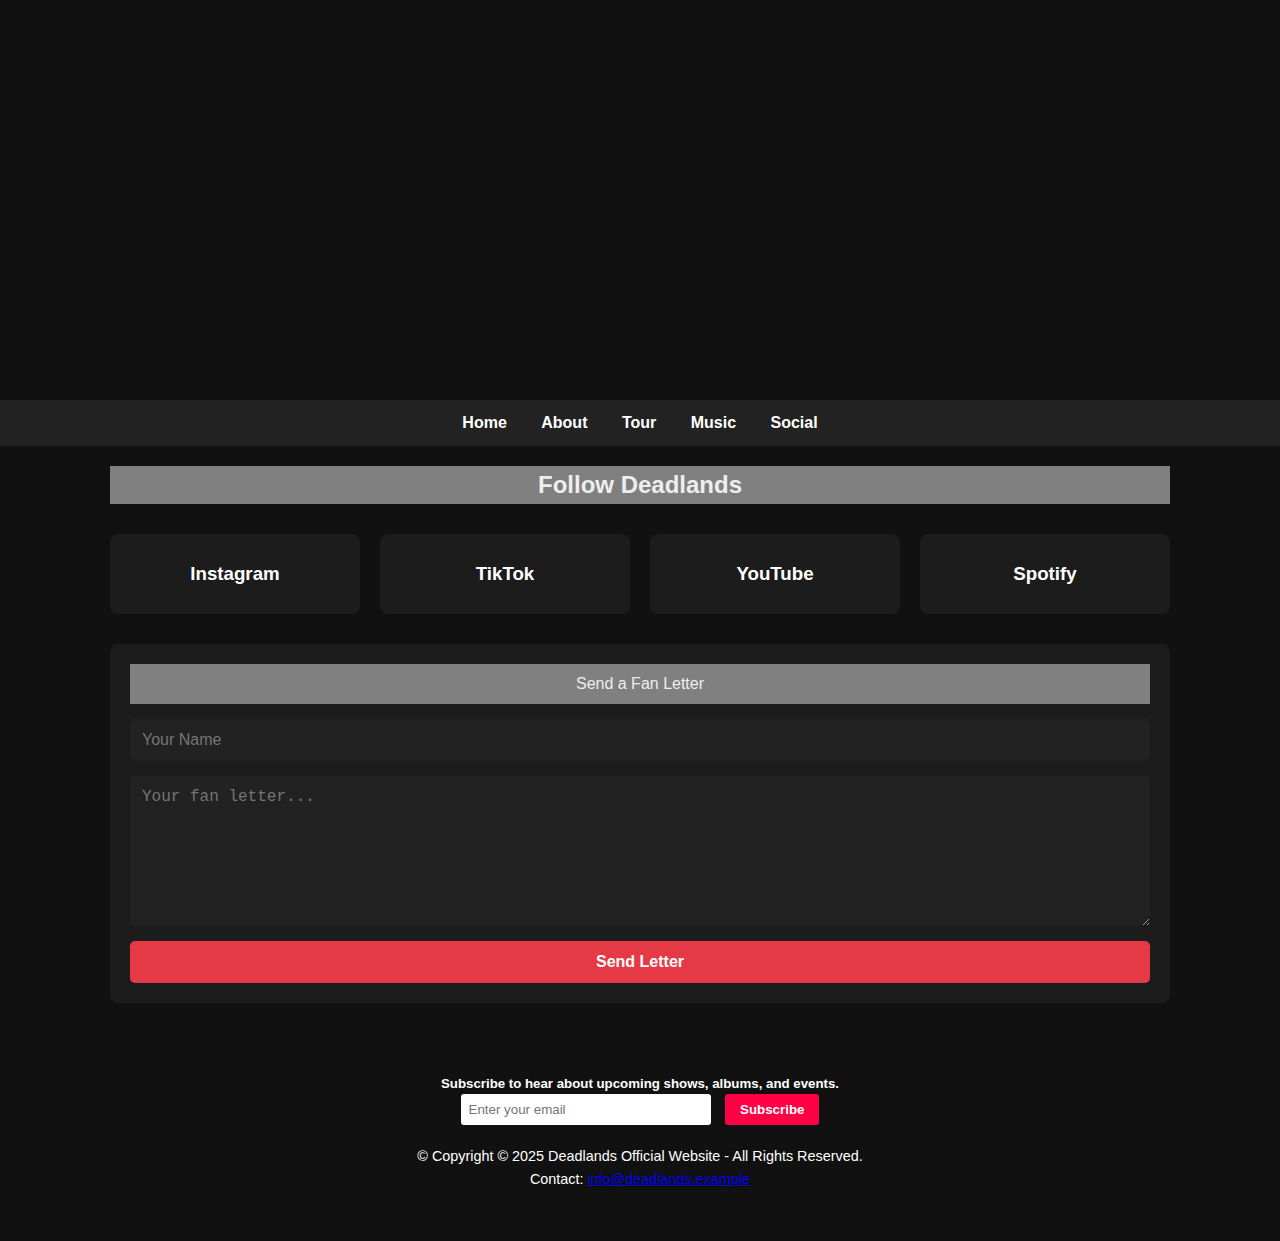
<file: social.html>
<!DOCTYPE html>
<html lang="en">
<head>
    <meta charset="UTF-8">
    <meta name="viewport" content="width=device-width, initial-scale=1.0">
    <meta name="description" content="Deadlands — Metalcore band from Long Island. Tours, music, and news.">
    <title>Deadlands | Social</title>
    <link rel="stylesheet" href="css/style.css">
</head>
<style>
    * {
  margin: 0;
  padding: 0;
  box-sizing: border-box;
}
body {
  font-family: Arial, Helvetica, sans-serif;
  background-color: #111;
  color: #eee;
  line-height: 1.6;
}
header {
  background: url('https://i.ytimg.com/vi/q6Q48MvFbRY/maxresdefault.jpg') center/cover no-repeat;
  padding: 200px 20px;
}
h1 {
  font-size: 0;
}
nav {
  background: #222;
  padding: 10px 0;
  text-align: center;
}
nav a {
  color: #fff;
  margin: 0 15px;
  text-decoration: none;
  font-weight: bold;
}
nav a:hover {
  color: #e63946;
}
.container {
  width: 90%;
  max-width: 1100px;
  margin: auto;
  padding: 20px;
}
h2{
    text-align: center; 
  Background-color: grey;
}
p{
  text-align: center; 
}
.social-grid {
    display: grid;
    grid-template-columns: repeat(auto-fit, minmax(180px, 1fr));
    gap: 20px;
    margin: 30px 0;
}
.social-card {
    padding: 25px;
    border-radius: 8px;
    background: #1c1c1c;
    text-align: center;
    color: #fff;
    text-decoration: none;
    transition: 0.3s ease;
    font-weight: bold;
}
.social-card:hover {
    transform: scale(1.05);
}
.fan-form {
    margin-top: 30px;
    background: #1c1c1c;
    padding: 20px;
    border-radius: 8px;
}

.fan-form h4 {
    text-align: center;
    background-color: grey;
    padding: 8px 0;
    margin-bottom: 15px;
}

.fan-form form {
    display: flex;
    flex-direction: column;
    gap: 15px;
}

.fan-form input,
.fan-form textarea {
    width: 100%;
    padding: 12px;
    border: none;
    border-radius: 5px;
    background: #222;
    color: #fff;
    font-size: 1rem;
}

.fan-form textarea {
    height: 150px;
    resize: vertical;
}

.fan-form button {
    padding: 12px;
    background: #e63946;
    border: none;
    border-radius: 5px;
    color: white;
    font-size: 1rem;
    font-weight: bold;
    cursor: pointer;
}

.fan-form button:hover {
    background: #c92c38;
}
footer {
    background-color: #111;      
    color: #fff;
    padding: 30px 20px;
    text-align: center;
    margin-top: 0;
}

footer input[type="email"] {
    padding: 8px;
    width: 250px;
    max-width: 80%;
    border: none;
    border-radius: 3px;
    margin-right: 10px;
}

footer button {
    padding: 8px 15px;
    border: none;
    border-radius: 3px;
    background-color: #f04;
    color: #fff;
    cursor: pointer;
    font-weight: bold;
}

footer button:hover {
    background-color: #c03;
}

footer p {
    font-size: 0.9rem;
    margin: 0;
}
@media (max-width: 480px) {

    header {
        padding: 80px 10px; 
    }
  }
</style>
<body>
  <header>
    <h1 class="logo-text">Deadlands</h1>
</header>

<nav>
    <a href="index.html">Home</a>
    <a href="about.html">About</a>
    <a href="tour.html">Tour</a>
    <a href="music.html">Music</a>
    <a href="social.html">Social</a>
</nav>

<div class="container">
    <h2>Follow Deadlands</h2>

    <div class="social-grid">
        <a href="https://www.instagram.com/deadlandsband/" target="_blank" class="social-card instagram">
            <h3>Instagram</h3>
        </a>

        <a href="https://www.tiktok.com/@deadlandsband" target="_blank" class="social-card tiktok">
            <h3>TikTok</h3>
        </a>

        <a href="https://www.youtube.com/@deadlandsbandny/featured" target="_blank" class="social-card youtube">
            <h3>YouTube</h3>
        </a>

        <a href="https://open.spotify.com/artist/75ItOLlAwbDFJFx3PhyzTc" target="_blank" class="social-card spotify">
            <h3>Spotify</h3>
        </a>
    </div>
    <div class="fan-form">
        <h4>Send a Fan Letter</h4>

        <form action="mailto:deadlandsfanmail@gmail.com" method="post" enctype="text/plain">
            <input type="text" name="name" placeholder="Your Name" required>

            <textarea name="message" placeholder="Your fan letter..." required></textarea>

            <button type="submit">Send Letter</button>
        </form>
    </div>

<footer>
  <div class="subscription" style="margin-top: 40px;">
        <h5>Subscribe to hear about upcoming shows, albums, and events.</h5>

        <form action="https://example.com" method="post">
            <input type="email" name="email" placeholder="Enter your email" required>
            <button type="submit">Subscribe</button>
        </form>
    </div>
    <p class="copyright">
        &copy; Copyright © 2025 Deadlands Official Website - All Rights Reserved.
    </p>
    <p>Contact: <a href="mailto:info@deadlands.example">info@deadlands.example</a></p>
</footer>

</body>
</html>
</file>
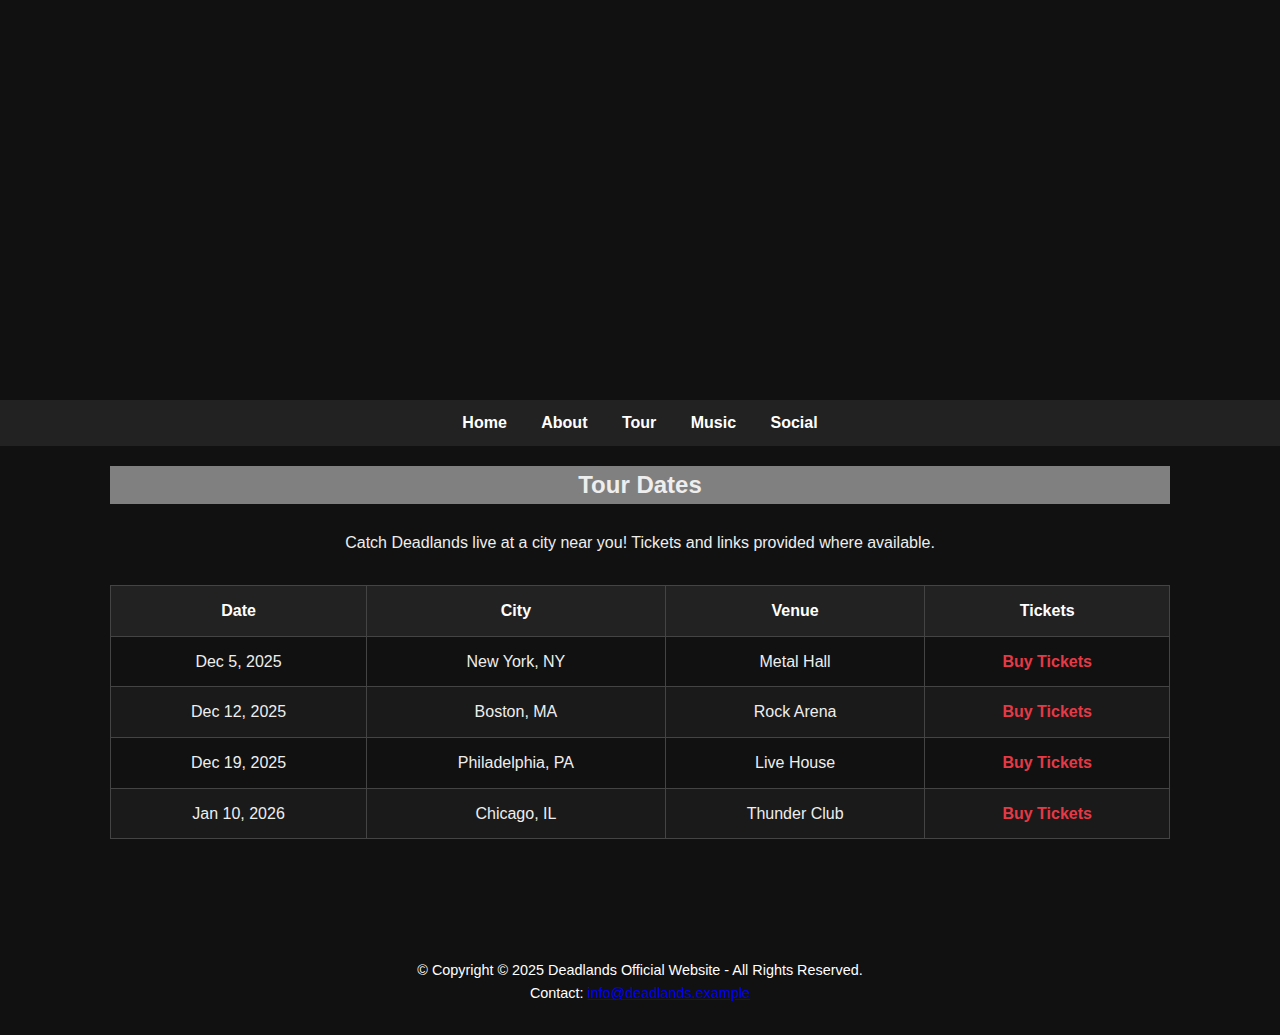
<file: tour.html>
<!DOCTYPE html>
<html lang="en">
<head>
    <meta charset="UTF-8">
    <meta name="viewport" content="width=device-width, initial-scale=1.0">
    <meta name="description" content="Deadlands — Metalcore band from Long Island. Tours, music, and news.">
    <title>Deadlands | Tour Dates</title>
    <link rel="stylesheet" href="css/style.css">
</head>
<style>
       * {
  margin: 0;
  padding: 0;
  box-sizing: border-box;
}
body {
  font-family: Arial, Helvetica, sans-serif;
  background-color: #111;
  color: #eee;
  line-height: 1.6;
}

header {
  background: url('https://i.ytimg.com/vi/q6Q48MvFbRY/maxresdefault.jpg') center/cover no-repeat;
  padding: 200px 20px;
}
h1 {
  font-size: 0;
}
nav {
  background: #222;
  padding: 10px 0;
  text-align: center;
}
nav a {
  color: #fff;
  margin: 0 15px;
  text-decoration: none;
  font-weight: bold;
}
nav a:hover {
  color: #e63946;
}
.container {
  width: 90%;
  max-width: 1100px;
  margin: auto;
  padding: 20px;
}
h2{
    text-align: center; 
  Background-color: grey;
}
p{
  text-align: center; 
}
.tour-table {
    width: 100%;
    border-collapse: collapse;
    margin: 30px 0;
    font-size: 1rem;
    text-align: center;
}

.tour-table th,
.tour-table td {
    border: 1px solid #444;
    padding: 12px 15px;
}

.tour-table th {
    background-color: #222;
    color: #fff;
    font-weight: bold;
}

.tour-table tbody tr:nth-child(even) {
    background-color: #1a1a1a;
}

.tour-table tbody tr:hover {
    background-color: #333;
}

.tour-table a {
    color: #e63946;
    text-decoration: none;
    font-weight: bold;
}

.tour-table a:hover {
    text-decoration: underline;
}
footer {
    background-color: #111;      
    color: #fff;
    padding: 30px 20px;
    text-align: center;
    margin-top: 40px;
}
footer p {
    font-size: 0.9rem;
    margin: 0;
}
@media (max-width: 480px) {

    header {
        padding: 80px 10px; 
    }
    .tour-table {
        width: 90%;
        margin: 0 auto;
        font-size: 0.9rem;
    }
}
</style>
<body>
<header>
    <h1 class="logo-text">Deadlands</h1>
</header>

<nav>
    <a href="index.html">Home</a>
    <a href="about.html">About</a>
    <a href="tour.html">Tour</a>
    <a href="music.html">Music</a>
    <a href="social.html">Social</a>
</nav>

<div class="container">
    <h2>Tour Dates</h2>
  <br>
    <p>Catch Deadlands live at a city near you! Tickets and links provided where available.</p>

    <table class="tour-table">
        <thead>
            <tr>
                <th>Date</th>
                <th>City</th>
                <th>Venue</th>
                <th>Tickets</th>
            </tr>
        </thead>
        <tbody>
            <tr>
                <td>Dec 5, 2025</td>
                <td>New York, NY</td>
                <td>Metal Hall</td>
                <td><a href="https://deadlandsband.com/tour">Buy Tickets</a></td>
            </tr>
            <tr>
                <td>Dec 12, 2025</td>
                <td>Boston, MA</td>
                <td>Rock Arena</td>
                <td><a href="https://deadlandsband.com/tour">Buy Tickets</a></td>
            </tr>
            <tr>
                <td>Dec 19, 2025</td>
                <td>Philadelphia, PA</td>
                <td>Live House</td>
                <td><a href="https://deadlandsband.com/tour">Buy Tickets</a></td>
            </tr>
            <tr>
                <td>Jan 10, 2026</td>
                <td>Chicago, IL</td>
                <td>Thunder Club</td>
                <td><a href="https://deadlandsband.com/tour">Buy Tickets</a></td>
            </tr>
        </tbody>
    </table>
</div>

<footer>
    <p class="copyright">
        &copy; Copyright © 2025 Deadlands Official Website - All Rights Reserved.
    </p>
    <p>Contact: <a href="mailto:info@deadlands.example">info@deadlands.example</a></p>
</footer>

</body>
</html>
</file>
<file: css/style.css>
* {
  margin: 0;
  padding: 0;
  box-sizing: border-box;
}
body {
  font-family: Arial, Helvetica, sans-serif;
  background-color: #111;
  color: #eee;
  line-height: 1.6;
}

header {
  background: url('https://i.ytimg.com/vi/q6Q48MvFbRY/maxresdefault.jpg') center/cover no-repeat;
  padding: 200px 20px;
}
h1 {
  font-size: 0;
}
nav {
  background: #222;
  padding: 10px 0;
  text-align: center;
}
nav a {
  color: #fff;
  margin: 0 15px;
  text-decoration: none;
  font-weight: bold;
}
nav a:hover {
  color: #e63946;
}
.container {
  width: 90%;
  max-width: 1100px;
  margin: auto;
  padding: 20px;
}

h2{
    text-align: center; 
  Background-color: grey;
}
p{
  text-align: center; 
}
table {
  width: 100%;
  border-collapse: collapse;
  margin: 20px 0;
}

th, td {
  padding: 12px;
  border: 1px solid #444;
}
th {
  background-color: #333;
}
img.responsive {
  width: 100%;
  height: auto;
}
.gallery {
  display: flex;
  gap: 10px;
  margin-top: 20px;
}

.gallery img {
  width: 32%;
  border-radius: 5px;
  transition: transform 0.3s ease;
}

.gallery img:hover {
  transform: scale(1.05);
}
.float-container {
    overflow: hidden; 
    margin-top: 20px;
}

.float-container img {
    float: left;       
    margin-right: 20px; 
    margin-bottom: 10px; 
}

.float-container h3 {
    overflow: hidden; 
    line-height: 1.5;
}
.float-container h3, h4 {
    font-family: inherit;   
    font-size: 1rem;        
    font-weight: normal;   
    line-height: 1.5;       
}
footer {
    background-color: #111;      
    color: #fff;
    padding: 30px 20px;
    text-align: center;
    margin-top: 40px;
}

footer .subscription {
    margin-bottom: 20px;
}

footer input[type="email"] {
    padding: 8px;
    width: 250px;
    max-width: 80%;
    border: none;
    border-radius: 3px;
    margin-right: 10px;
}

footer button {
    padding: 8px 15px;
    border: none;
    border-radius: 3px;
    background-color: #f04;
    color: #fff;
    cursor: pointer;
    font-weight: bold;
}

footer button:hover {
    background-color: #c03;
}

footer p {
    font-size: 0.9rem;
    margin: 0;
}
@media (max-width: 480px) {

    header {
        padding: 80px 10px; 
    }
    .float-container h3 {
        font-size: 1rem;
        line-height: 1.6;
        padding: 40px 5px;
    }
    .float-container h4 {
      font-size: 1rem;
        line-height: 1.6;
        padding: 5px 2.5px;
    }
}
</file>
